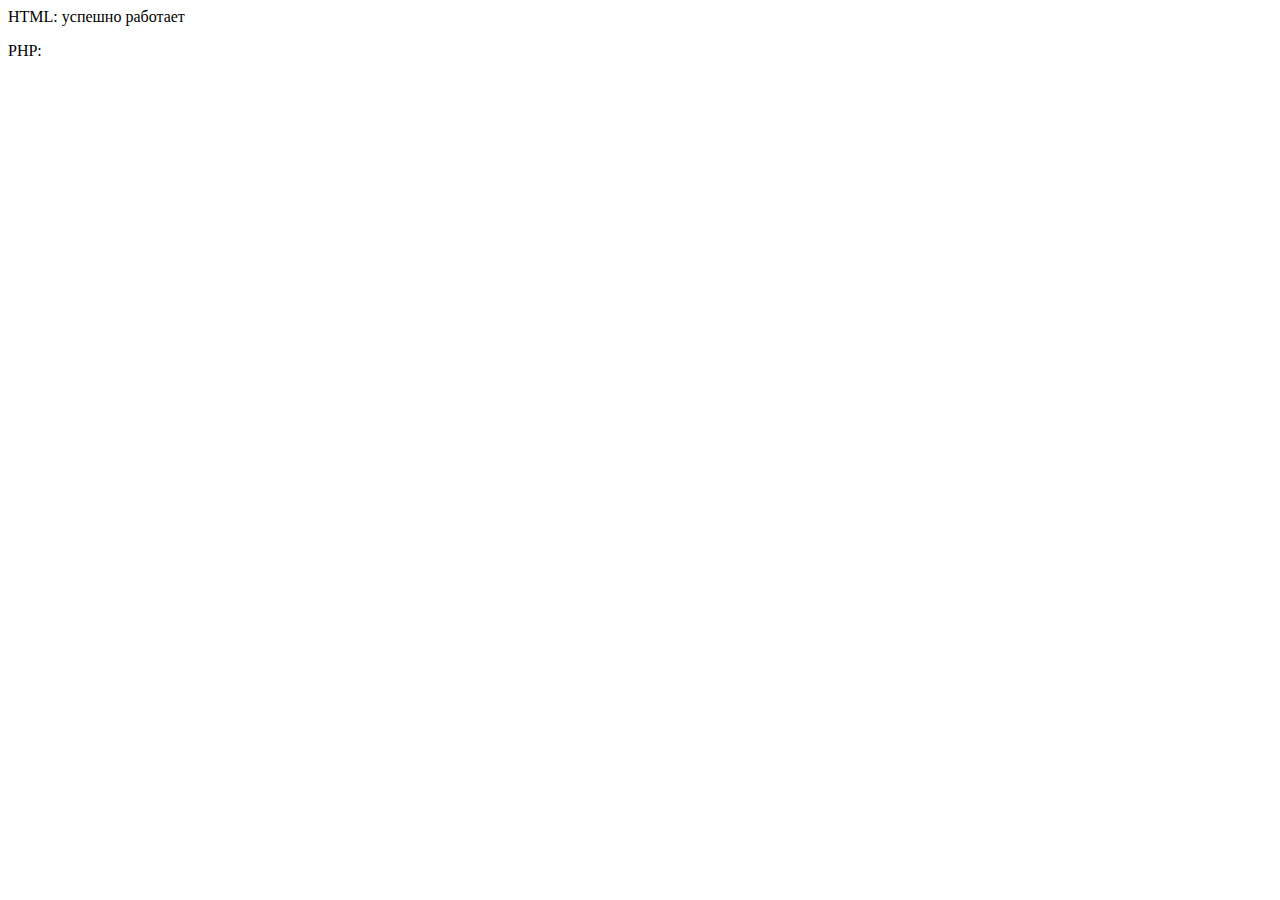
<file: tools/testphp.html>
<html lang="en-GB">
	<head>
		<meta http-equiv="Content-Type" content="text/html;charset=utf-8">
		<meta charset="utf-8" />
		<title>Тест PHP</title>
		<meta name="author" content="GermanAizek">
		<meta name="keywords" content="защита, просмотр файлов, авторское право">
		<meta name="description" content="Защищенный просмотр документов. Разработчик: Герман Семенов https://germanaizek.github.io">
		<meta name="viewport" content="width=device-width, initial-scale=1">
		<meta name="robots" content="all">
		<meta name="copyright" content="Колхоз">
	</head>
	<body>
		<p>HTML: успешно работает</p>
		<p>PHP: <?php echo ' успешно работает'; ?></p>
	</body>
</html>
</file>
